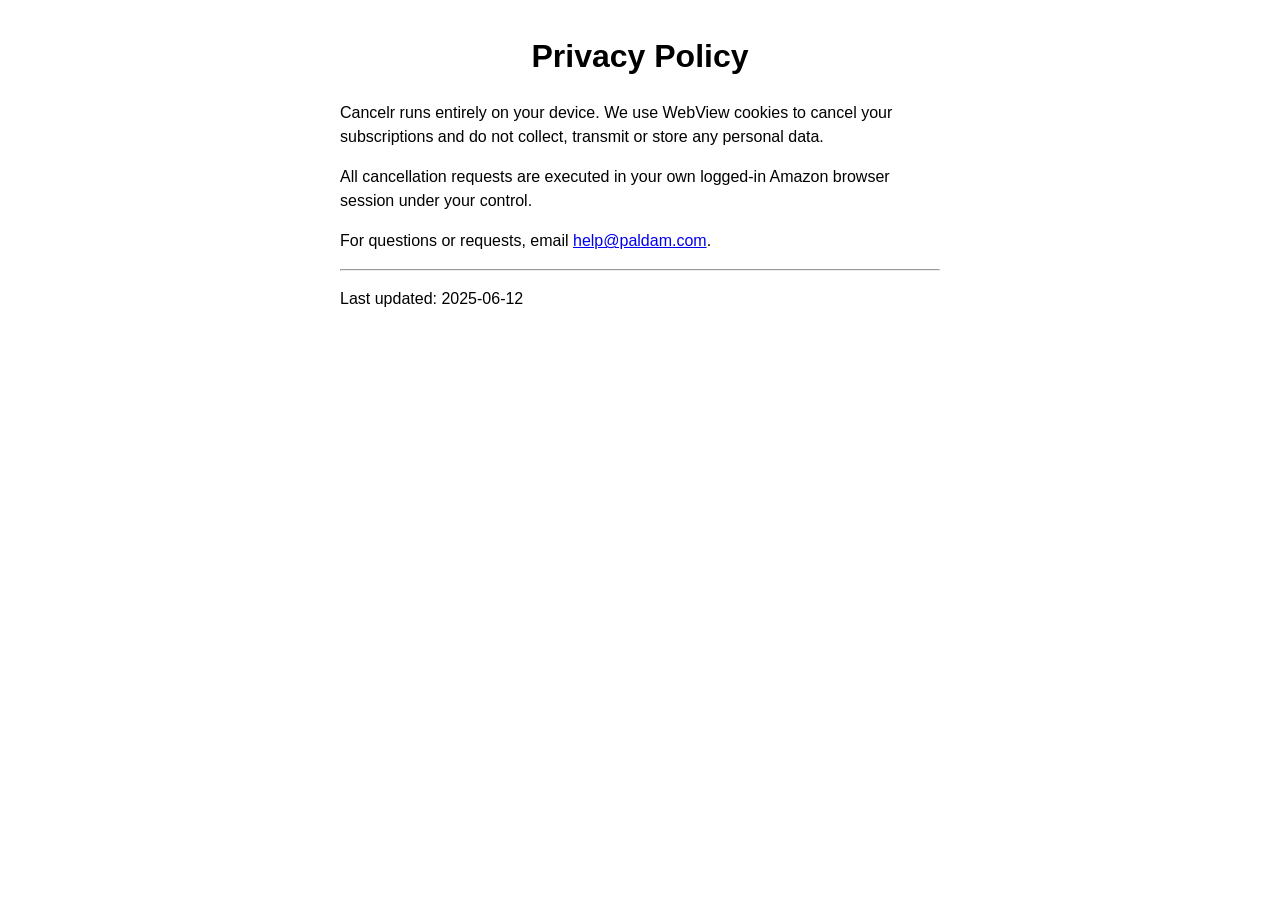
<file: privacy.html>
<!DOCTYPE html>
<html lang="en">
<head>
  <meta charset="UTF-8">
  <title>Cancelr Privacy Policy</title>
  <meta name="viewport" content="width=device-width,initial-scale=1">
  <style>
    body { max-width:600px; margin:2rem auto; font-family:sans-serif; line-height:1.5; }
    h1 { text-align:center; }
  </style>
</head>
<body>
  <h1>Privacy Policy</h1>
  <p>Cancelr runs entirely on your device. We use WebView cookies to cancel your subscriptions and do not collect, transmit or store any personal data.</p>
  <p>All cancellation requests are executed in your own logged-in Amazon browser session under your control.</p>
  <p>For questions or requests, email <a href="mailto:help@paldam.com">help@paldam.com</a>.</p>
  <hr>
  <p>Last updated: 2025-06-12</p>
</body>
</html>
</file>
